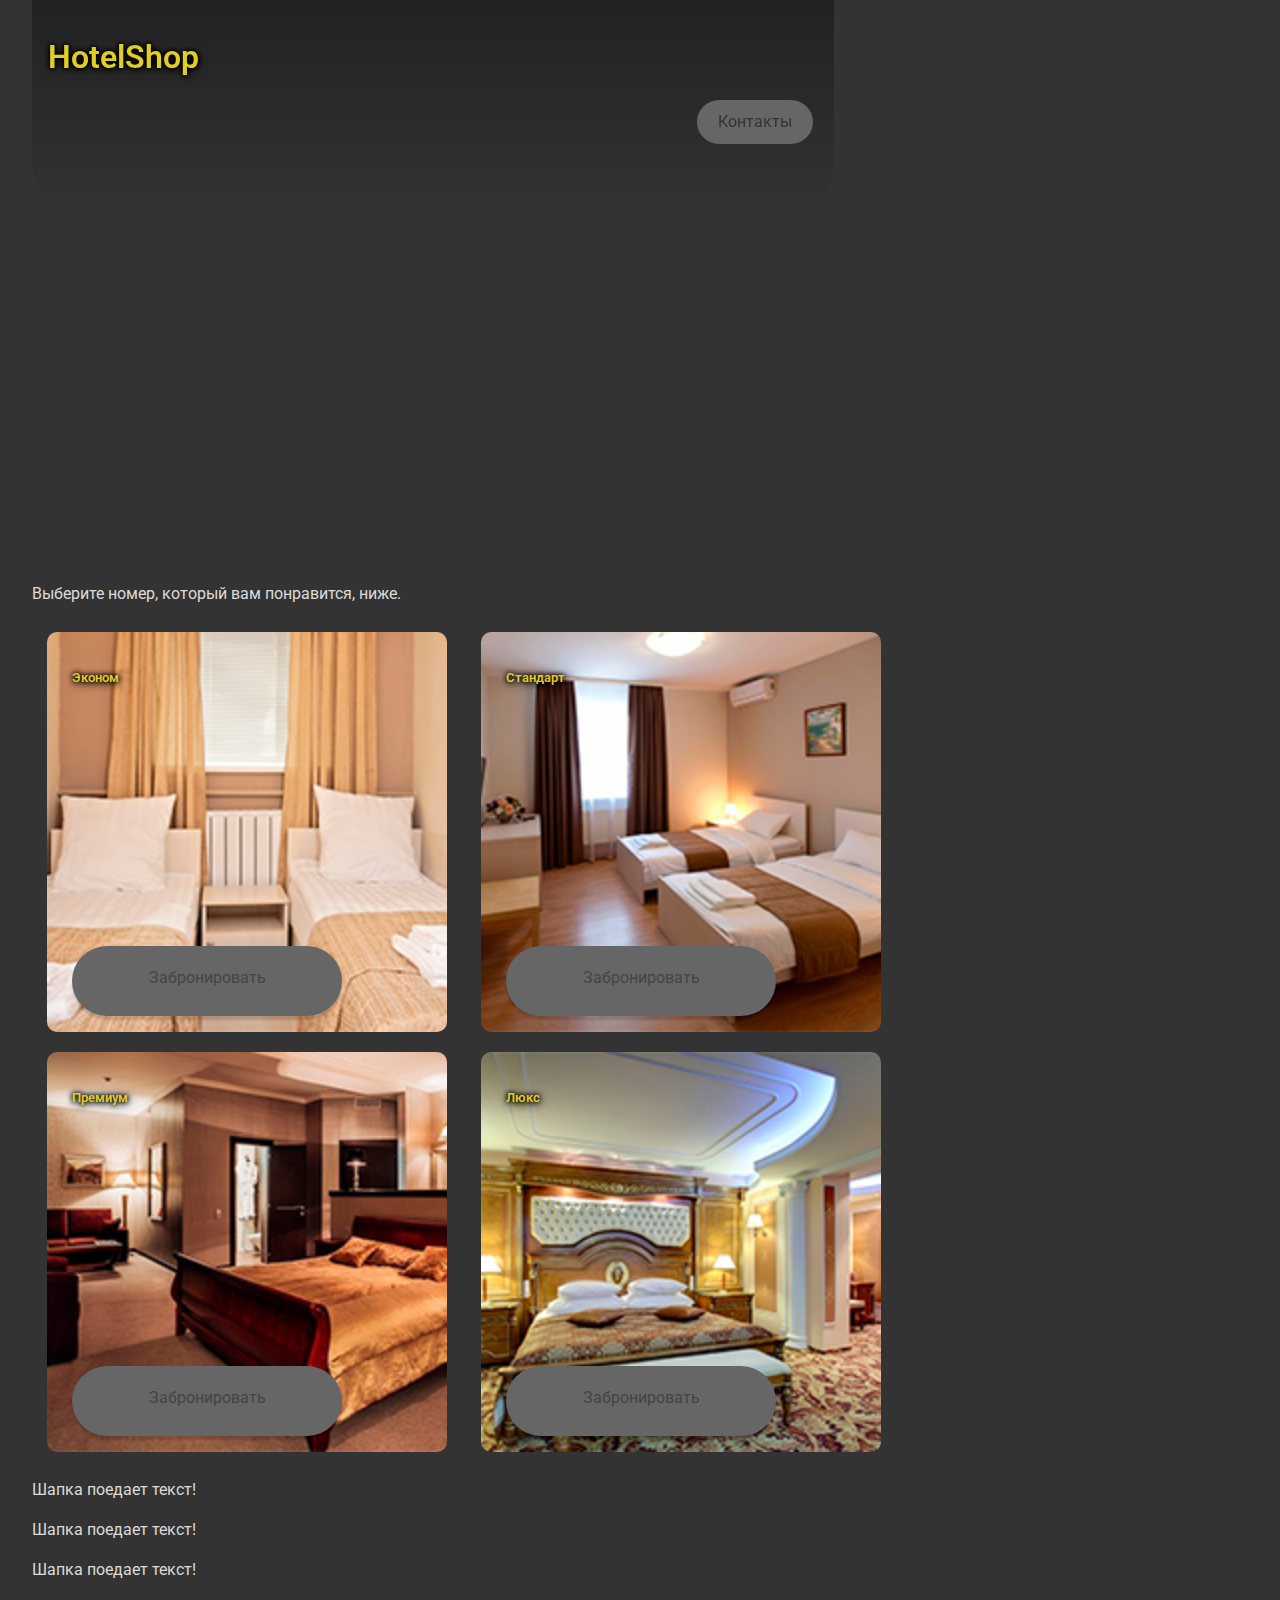
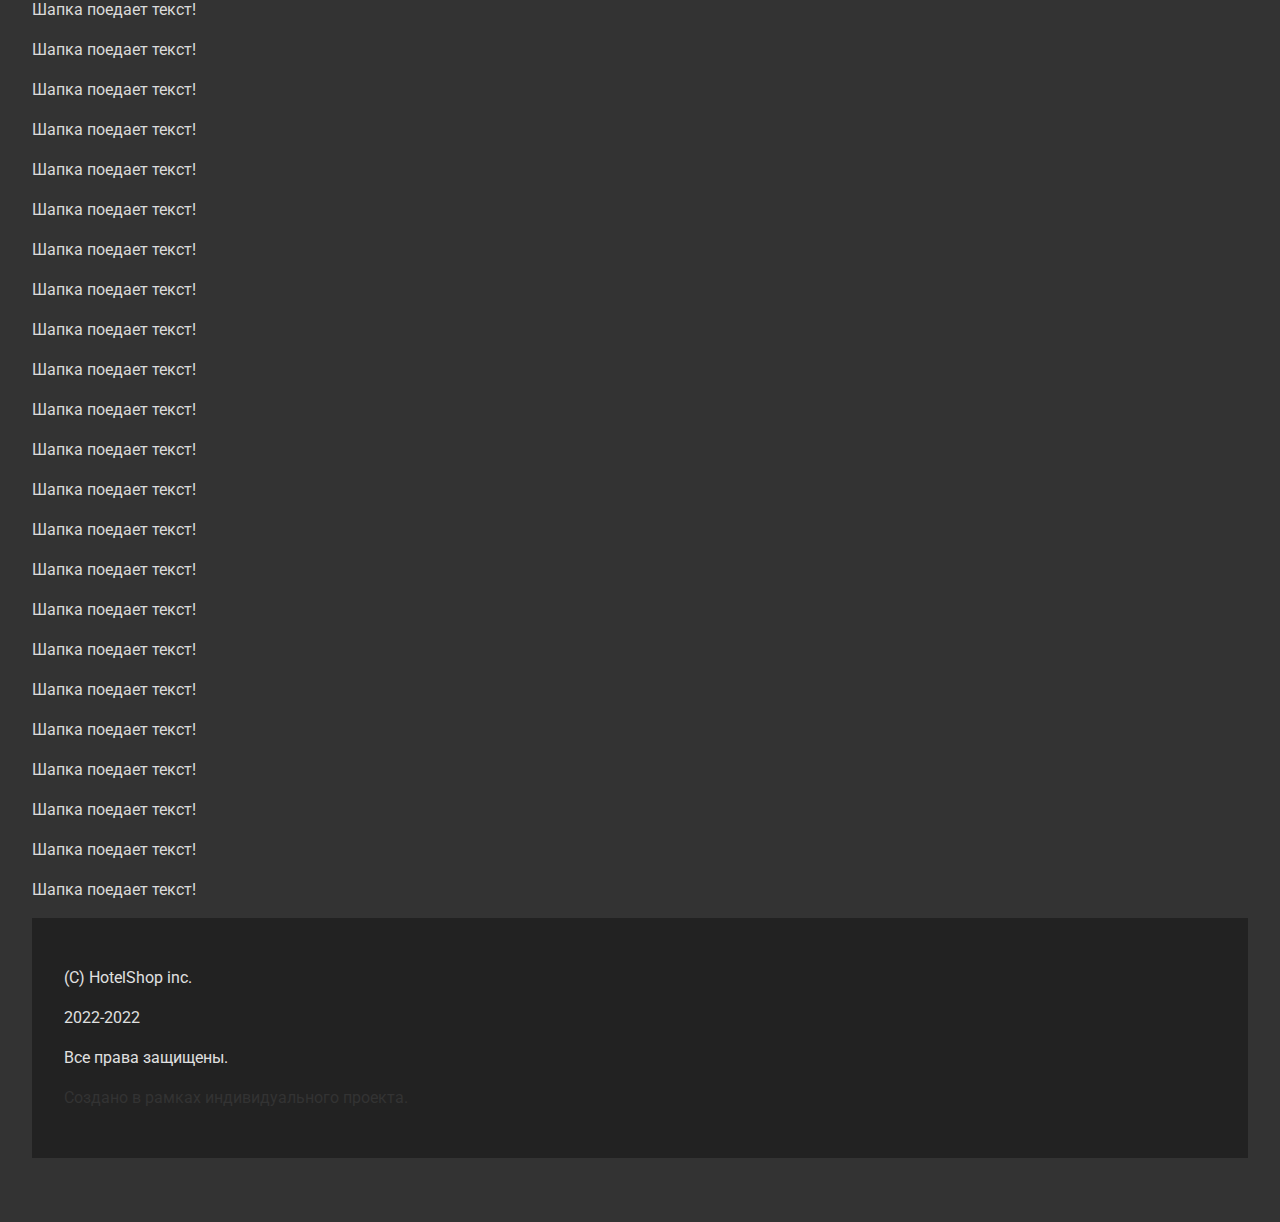
<file: index.html>
<!DOCTYPE html>
<html>
    
    <head>
<link rel="preconnect" href="https://fonts.googleapis.com">
<link rel="preconnect" href="https://fonts.gstatic.com" crossorigin>
<link href="https://fonts.googleapis.com/css2?family=Roboto&display=swap" rel="stylesheet">
        <meta charset="utf-8">
        <meta http-equiv="X-UA-Compatible" content="IE=edge">
        <title>HotelShop</title>
        <link rel="stylesheet" href="style.css">
    </head>
    
    <body>   
    <header></header>
     <div class="header">
        <h1>HotelShop</h1>
        <ul class="nav">
            <li><a href="contacts.html">Контакты</a></li>
        </ul>
     </div>  
        <p class="bodytext">
        <p>Выберите номер, который вам понравится, ниже.</p>
        
        <div class="card card1">
            <h5>Эконом</h5>
            <div class="cardbutton">
            <li><a href="buy.html">Забронировать</a></li>
            </div>
        </div>
        
        <div class="card card2">
            <h5>Стандарт</h5>
            <div class="cardbutton">
            <li><a href="buy.html">Забронировать</a></li>
            </div>
        </div>
        
        <div class="card card3">
            <h5>Премиум</h5>
            <div class="cardbutton">
            <li><a href="buy.html">Забронировать</a></li>
            </div>
        </div>
        
        <div class="card card4">
            <h5>Люкс</h5>
            <div class="cardbutton">
            <li><a href="buy.html">Забронировать</a></li>
            </div>
        </div>

    <p>Шапка поедает текст!</p>
    <p>Шапка поедает текст!</p>
    <p>Шапка поедает текст!</p>
    <p>Шапка поедает текст!</p>
    <p>Шапка поедает текст!</p>
    <p>Шапка поедает текст!</p>
    <p>Шапка поедает текст!</p>
    <p>Шапка поедает текст!</p>
    <p>Шапка поедает текст!</p>
    <p>Шапка поедает текст!</p>
    <p>Шапка поедает текст!</p>
    <p>Шапка поедает текст!</p>
    <p>Шапка поедает текст!</p>
    <p>Шапка поедает текст!</p>
    <p>Шапка поедает текст!</p>
    <p>Шапка поедает текст!</p>    
    <p>Шапка поедает текст!</p>
    <p>Шапка поедает текст!</p>
    <p>Шапка поедает текст!</p>
    <p>Шапка поедает текст!</p>
    <p>Шапка поедает текст!</p>
    <p>Шапка поедает текст!</p>
    <p>Шапка поедает текст!</p>
    <p>Шапка поедает текст!</p>
    <p>Шапка поедает текст!</p>
    <p>Шапка поедает текст!</p>

    </body>
        <footer>
            <p>(С) HotelShop inc.</p>
            <p>2022-2022</p>
            <p>Все права защищены.</p>
            <p class="ps">Создано в рамках индивидуального проекта.</p>
        </footer>
</html>
</file>
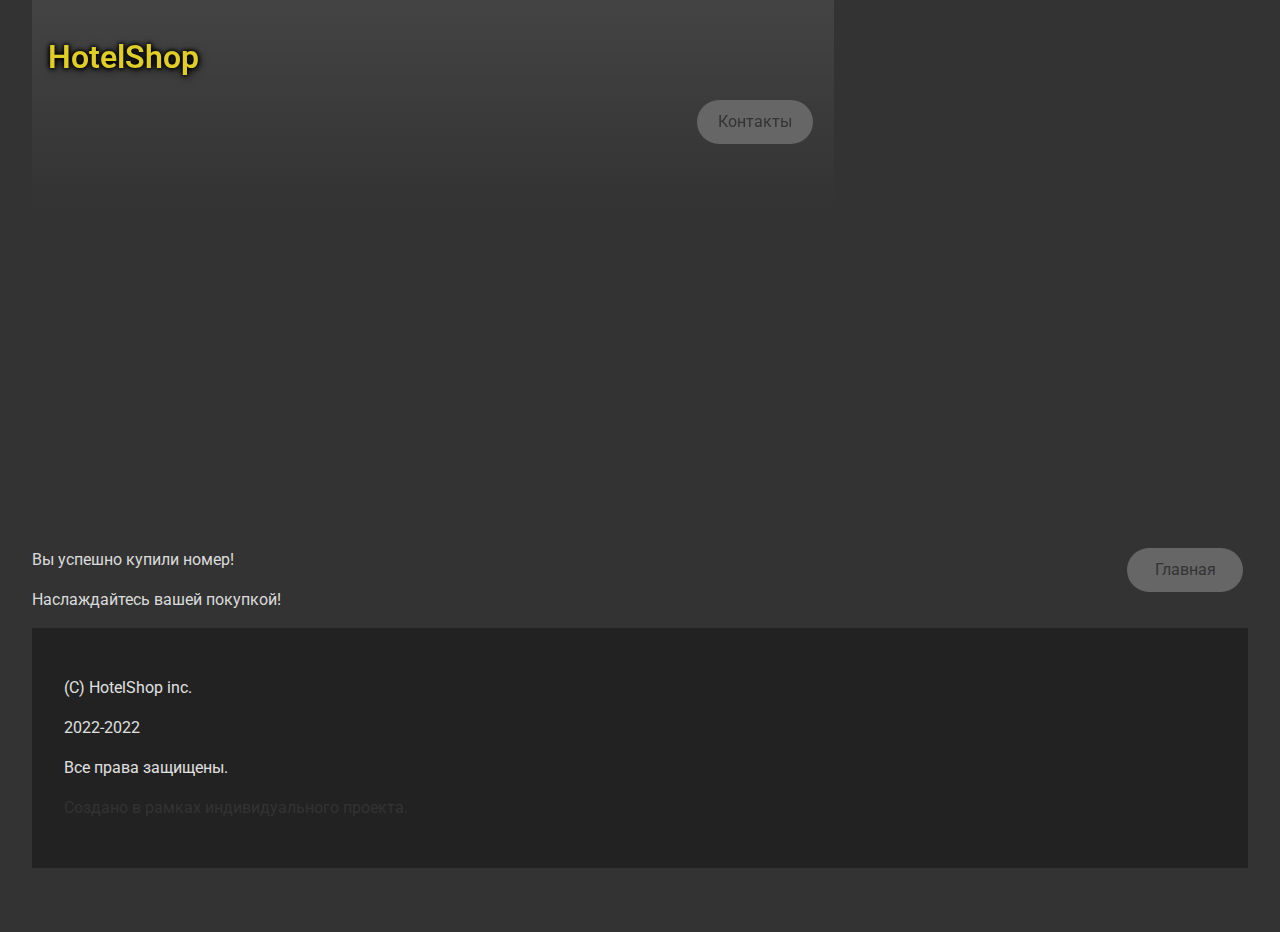
<file: buy.html>
<!DOCTYPE html>
<html>
    
    <head>
<link rel="preconnect" href="https://fonts.googleapis.com">
<link rel="preconnect" href="https://fonts.gstatic.com" crossorigin>
<link href="https://fonts.googleapis.com/css2?family=Roboto&display=swap" rel="stylesheet">
        <meta charset="utf-8">
        <meta http-equiv="X-UA-Compatible" content="IE=edge">
        <title>HotelShop</title>
        <link rel="stylesheet" href="style1.css">
    </head>
    
   <body>
     <header></header>
       <div class="header">
        <h1>HotelShop</h1>
        <ul class="nav">
            <li><a href="contacts.html">Контакты</a></li>
        </ul>
     </div> 
      <ul class="nav">
            <li><a href="index.html">Главная</a></li>
        </ul>
       <p>Вы успешно купили номер!</p>
       <p>Наслаждайтесь вашей покупкой! </p>
   </body>
   
  <footer>
            <p>(С) HotelShop inc.</p>
            <p>2022-2022</p>
            <p>Все права защищены.</p>
            <p class="ps">Создано в рамках индивидуального проекта.</p>
        </footer>
  
</html>
</file>
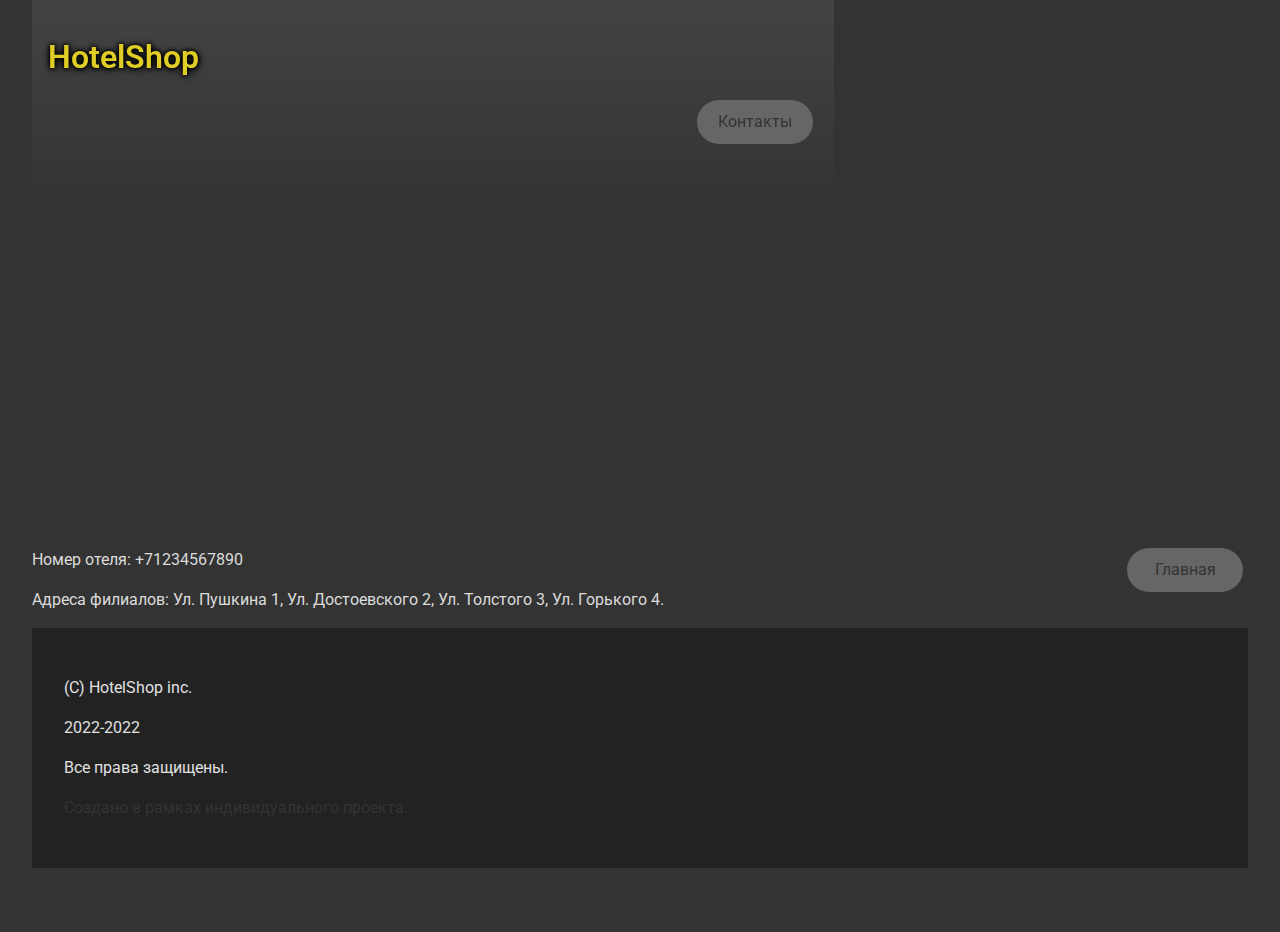
<file: contacts.html>
<!DOCTYPE html>
<html>
    
    <head>
<link rel="preconnect" href="https://fonts.googleapis.com">
<link rel="preconnect" href="https://fonts.gstatic.com" crossorigin>
<link href="https://fonts.googleapis.com/css2?family=Roboto&display=swap" rel="stylesheet">
        <meta charset="utf-8">
        <meta http-equiv="X-UA-Compatible" content="IE=edge">
        <title>HotelShop</title>
        <link rel="stylesheet" href="style1.css">
    </head>
    
      <body>
      <header></header>
       <div class="header">
        <h1>HotelShop</h1>
        <ul class="nav">
            <li><a href="contacts.html">Контакты</a></li>
        </ul>
     </div> 
      <ul class="nav">
            <li><a href="index.html">Главная</a></li>
        </ul>
       <p>Номер отеля: +71234567890</p>
       <p>Адреса филиалов: Ул. Пушкина 1, Ул. Достоевского 2, Ул. Толстого 3, Ул. Горького 4. </p>
   </body>
   
  <footer>
            <p>(С) HotelShop inc.</p>
            <p>2022-2022</p>
            <p>Все права защищены.</p>
            <p class="ps">Создано в рамках индивидуального проекта.</p>
        </footer>
  
</html>
</file>
<file: style.css>
html {
    -webkit-font-smoothing: antialiased;
    font-family: 'Roboto', sans-serif;
}


header{
    background-color:#222 ;
    height: 20%;
    -webkit-mask: linear-gradient(to bottom, rgba(0,0,0,100) 0%, rgba(0,0,0,0) 100%);
}

header,
.header{
    max-width:770px;
    position: fixed;  
    top: 0;  
    z-index: 100;  
    width: 100%; 
    padding: 1em;
    margin: auto;
    border-bottom-left-radius:50px;
    border-bottom-right-radius:50px;
}

body {
    background: #333;
    color: #dbdbdb;
    font-size: 16px;
    line-height: 1.5;
    padding: 2em 2em 4em;
    margin: auto;
    margin-top: 300px;
}

footer{
    background:#222;
    padding: 2em;
    color:#e0e0e0;
    margin: auto;
}

.ps{
    color: #333;
}

.bodytext{
    margin-top: 250px;
}

h1, h2, h3, h4, h5, h6 {
    color: #e0cd25;
    font-weight: 600;
    line-height: 1.3;
    text-shadow: 1px 2px 10px rgba(0,0,0,100),
        0px 0px 5px rgba(0,0,0,100),
        0px 0px 5px rgba(0,0,0,100);
}

h2 {
    margin-top: 1.3em;
}

.card{
    width: 400px;
    height: 400px;
    display: inline-block;
    border-radius: 10px;
    padding: 15px 25px;
    box-sizing: border-box;
    cursor: pointer;
    margin: 10px 15px;
    backgroud-position: center;
    background-size: cover;
    transition: all 0.6s;
    
}

.card:hover{
    transition-delay: 200ms;
    transition: all 0.6s;
    box-shadow: 0 6px 2px rgba(0,0,0,0.15);
    transform: scale(1.05, 1.05);
    
    
}

.cardbutton{
    display: block;
    border-radius:50px;
    width:250px;
    height:50px; 
    padding:10px;
    margin-top: 260px;
    background-color: #666;
    background-radius:50px;
    text-decoration: none;
    color: #333;
    text-align: center;
    transition: all 1.5s;
    list-style: none;
    transition-delay: 300ms;
    animation-delay: 300ms;
    box-shadow: 0 4px 2px rgba(0,0,0,0.15);
    
}

.cardbutton a{
    display: block;
    border-radius:50px;
    background-radius:50px;
    text-decoration: none;
    color: #444;
    margin-top: 10px;
    
    
}

.cardbutton:hover{
    transform: translateY(30px);
    background-color: #333;
    transition-delay: 250ms;
    animation-delay: 300ms;
    box-shadow: 0 7px 2px rgba(0,0,0,0.15);
    
}

.cardbutton a:hover{
    color:#e0cd25; 
}
.card1{
    background-image: url(img/Ekonom.png);
}

.card2{
    background-image: url(img/Std.png);
}

.card3{
    background-image: url(img/Prem.png);
}

.card4{
    background-image: url(img/Lux.png);
}

ul.nav{
    margin-left: 0px;
    padding-left: 0px;
    list-style: none;
}

.nav li{ 
    float: right;
}
ul.nav a{
    display: block;
    border-radius:50px;
    width: 6em;
    padding:10px;
    margin: 0 5px;
    background-color: #666;
    background-radius:50px;
    text-decoration: none;
    color: #333;
    text-align: center;
    transition: all 0.6s;
}
ul.nav a:hover{
    background-color: #333;
    color: #e0cd25;
    transition: all 1s;
    box-shadow: 0 6px 2px rgba(0,0,0,0.15);
    transition-delay: 150ms;
    transform: scale(1.1, 1.1);
}
</file>
<file: style1.css>
html {
    -webkit-font-smoothing: antialiased;
    font-family: 'Roboto', sans-serif;
}


header{
    background-color: #444 ;
    height: 20%;
    -webkit-mask: linear-gradient(to bottom, rgba(0,0,0,100) 0%, rgba(0,0,0,0) 100%);
}

header,
.header{
    max-width:770px;
    position: fixed;  
    top: 0;  
    z-index: 100;  
    width: 100%; 
    padding: 1em;
    margin: auto;
}

body {
    background: #333;
    color: #dbdbdb;
    font-size: 16px;
    line-height: 1.5;
    padding: 2em 2em 4em;
    margin: auto;
    margin-top: 500px;
}

footer{
    background:#222;
    padding: 2em;
    color:#e0e0e0;
    margin: auto;
}

.ps{
    color: #333;
}

.bodytext{
    margin-top: 200px;
}

h1, h2, h3, h4, h5, h6 {
    color: #e0cd25;
    font-weight: 600;
    line-height: 1.3;
    text-shadow: 1px 2px 10px rgba(0,0,0,100),
        0px 0px 5px rgba(0,0,0,100),
        0px 0px 5px rgba(0,0,0,100);
}

h2 {
    margin-top: 1.3em;
}

ul.nav{
    margin-left: 0px;
    padding-left: 0px;
    list-style: none;
            }
.nav li{ 
    float: right;
            }
ul.nav a{
    display: block;
    border-radius:50px;
    width: 6em;
    padding:10px;
    margin: 0 5px;
    background-color: #666;
    background-radius:50px;
    text-decoration: none;
    color: #333;
    text-align: center;
    transition: all 0.6s;
}
ul.nav a:hover{
    background-color: #333;
    color: #e0cd25;
    transition: all 1s;
    box-shadow: 0 6px 2px rgba(0,0,0,0.15);
    transition-delay: 150ms;
    transform: scale(1.1, 1.1);
}
</file>
